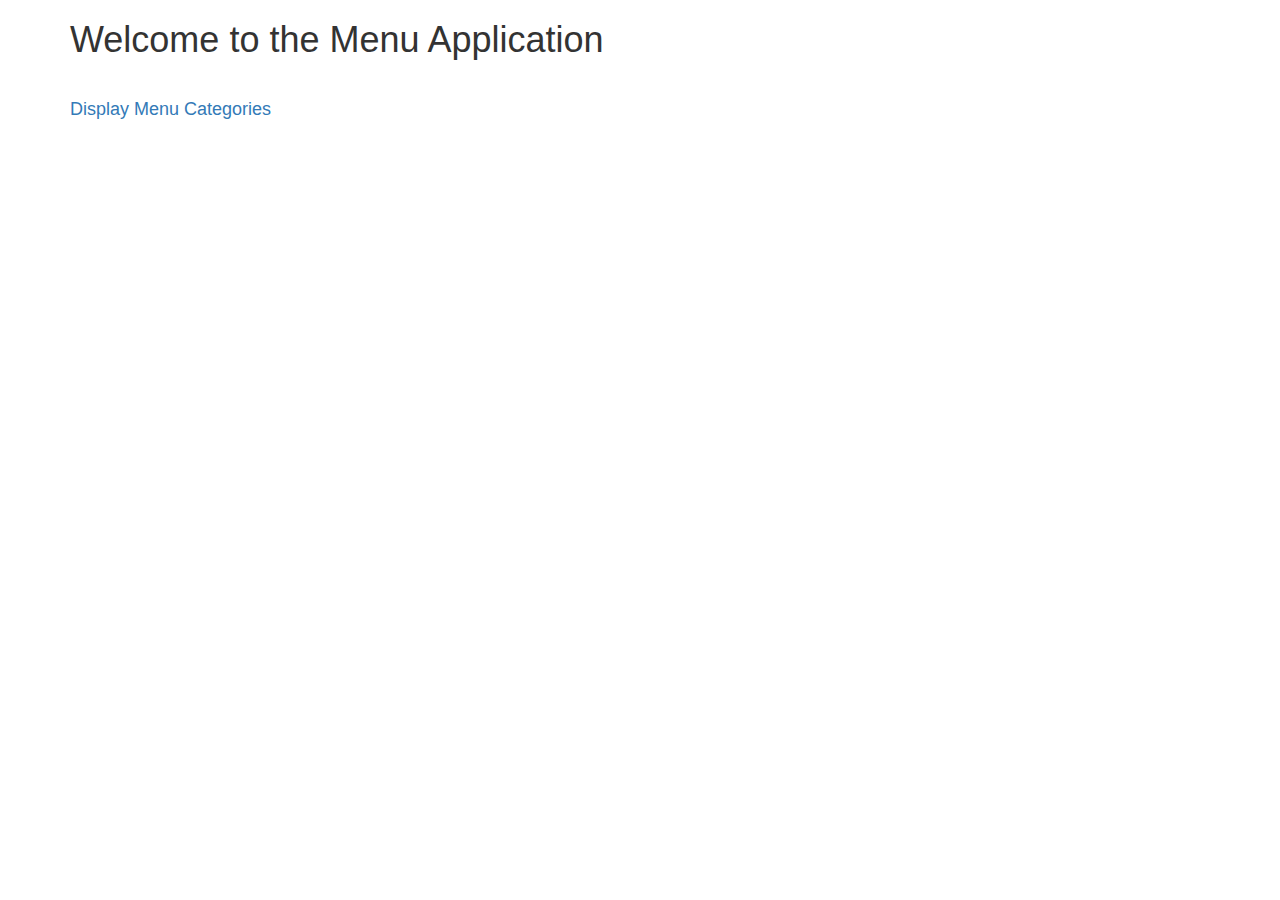
<file: index.html>
<!DOCTYPE html>
<html ng-app="MenuApp">
    <head>
        <meta charset="utf-8">
        <link rel="stylesheet" href="css/bootstrap.min.css">
        <link rel="stylesheet" href="css/styles.css">
        <title>Menu Application</title>
    </head>

    <body>
        <div class="container" id="title">
            <h1>Welcome to the Menu Application</h1>
        </div>

        <ui-view></ui-view>

        <!-- Libraries Import -->
        <script src="lib/angular.min.js"></script>
        <script src="lib/angular-ui-router.min.js"></script>

        <!-- Modules Import -->
        <script src="src/menuApp/menuapp.module.js"></script>
        <script src="src/menuApp/data.module.js"></script>

        <!-- Routes Import -->
        <script src="src/routes.js"></script>

        <!-- MenuApp Module Artifacts-->
        <script src="src/menuApp/menudata.service.js"></script>
        <script src="src/menuApp/categories.component.js"></script>
        <script src="src/menuApp/items.component.js"></script>
        <script src="src/menuApp/menucategories.controller.js"></script>
        <script src="src/menuApp/menuitems.controller.js"></script>

    </body>
</html>
</file>
<file: css/styles.css>
h1 {
    margin-bottom: 30px;
}
input[type="text"] {
    width: 200px;
    float: left;
}
.narrow-button {
    float: left;
    margin-left: 10px;
}
.loader {
    display: none;
    margin-left: 5px;
    font-size: 10px;
    float: left;
    border-top: 1.1em solid rgba(147, 147, 147, 0.2);
    border-right: 1.1em solid rgba(147, 147, 147, 0.2);
    border-bottom: 1.1em solid rgba(147, 147, 147, 0.2);
    border-left: 1.1em solid #676767;
    -webkit-transform: translateZ(0);
    -ms-transform: translateZ(0);
    transform: translateZ(0);
    -webkit-animation: load8 1.1s infinite linear;
    animation: load8 1.1s infinite linear;
}
.loader,
.loader:after {
    border-radius: 50%;
    width: 3em;
    height: 3em;
}

h5 {
    font-style: italic;
}

.categoriesDisplay {
    font-size: x-large;
}

#short_name {
    font-style: italic;
}

li[ui-sref]:hover {
    display: inline-block;
    cursor: pointer;
}

@-webkit-keyframes load8 {
    0% {
        -webkit-transform: rotate(0deg);
        transform: rotate(0deg);
    }
    100% {
        -webkit-transform: rotate(360deg);
        transform: rotate(360deg);
    }
}
@keyframes load8 {
    0% {
        -webkit-transform: rotate(0deg);
        transform: rotate(0deg);
    }
    100% {
        -webkit-transform: rotate(360deg);
        transform: rotate(360deg);
    }
}
</file>
